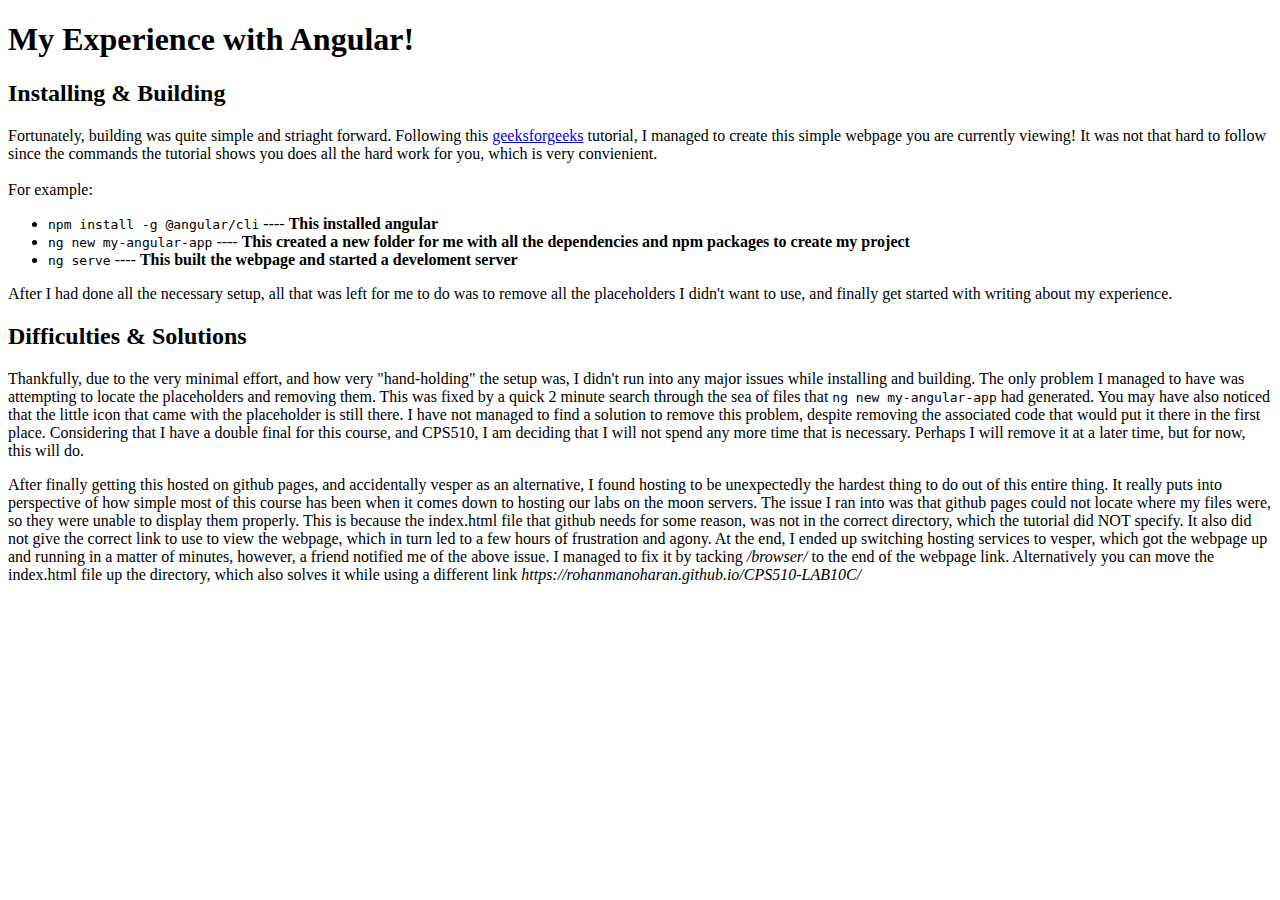
<file: src/app/app.component.html>
<!DOCTYPE html>
<html lang="en">
<head>
  <meta charset="UTF-8">
  <meta name="viewport" content="width=device-width, initial-scale=1.0">
  <title>lab10c</title>

  <style>

  </style>


</head>
<body>
  <section>
    <h1>My Experience with Angular!</h1>
  </section>

  <section>
    <h2>Installing & Building</h2>
    <p>Fortunately, building was quite simple and striaght forward.
      Following this <a href="https://www.geeksforgeeks.org/getting-started-with-angular/">geeksforgeeks</a> tutorial, I managed to create this simple webpage you are currently viewing!
      It was not that hard to follow since the commands the tutorial shows you does all the hard work for you, which is very convienient. <br> <br>
      For example:
    </p>
    <ul>
      <li><code>npm install -g &#64;angular/cli</code> ---- <strong>This installed angular</strong></li>
      <li><code>ng new my-angular-app</code> ---- <strong>This created a new folder for me with all the dependencies and npm packages to create my project</strong></li>
      <li><code>ng serve</code> ---- <strong>This built the webpage and started a develoment server</strong></li>
    </ul>
    <p>After I had done all the necessary setup, all that was left for me to do was to remove all the placeholders I didn't want to use, and finally get started with writing about my experience.</p>
  </section>

  <section>
    <h2>Difficulties & Solutions</h2>
    <p>Thankfully, due to the very minimal effort, and how very "hand-holding" the setup was, I didn't run into any major issues while installing and building.
      The only problem I managed to have was attempting to locate the placeholders and removing them.
      This was fixed by a quick 2 minute search through the sea of files that <code>ng new my-angular-app</code> had generated.
      You may have also noticed that the little icon that came with the placeholder is still there.
      I have not managed to find a solution to remove this problem, despite removing the associated code that would put it there in the first place.
      Considering that I have a double final for this course, and CPS510, I am deciding that I will not spend any more time that is necessary.
      Perhaps I will remove it at a later time, but for now, this will do.
    </p>

    <p>After finally getting this hosted on github pages, and accidentally vesper as an alternative, I found hosting to be unexpectedly the hardest thing to do out of this entire thing.
      It really puts into perspective of how simple most of this course has been when it comes down to hosting our labs on the moon servers.
      The issue I ran into was that github pages could not locate where my files were, so they were unable to display them properly.
      This is because the index.html file that github needs for some reason, was not in the correct directory, which the tutorial did NOT specify. 
      It also did not give the correct link to use to view the webpage, which in turn led to a few hours of frustration and agony.
      At the end, I ended up switching hosting services to vesper, which got the webpage up and running in a matter of minutes, however, a friend notified me of the above issue. 
      I managed to fix it by tacking <cite>/browser/</cite> to the end of the webpage link.
      Alternatively you can move the index.html file up the directory, which also solves it while using a different link <cite>https://rohanmanoharan.github.io/CPS510-LAB10C/</cite>
    </p>
  </section>
</body>
</html>
<router-outlet />
</file>
